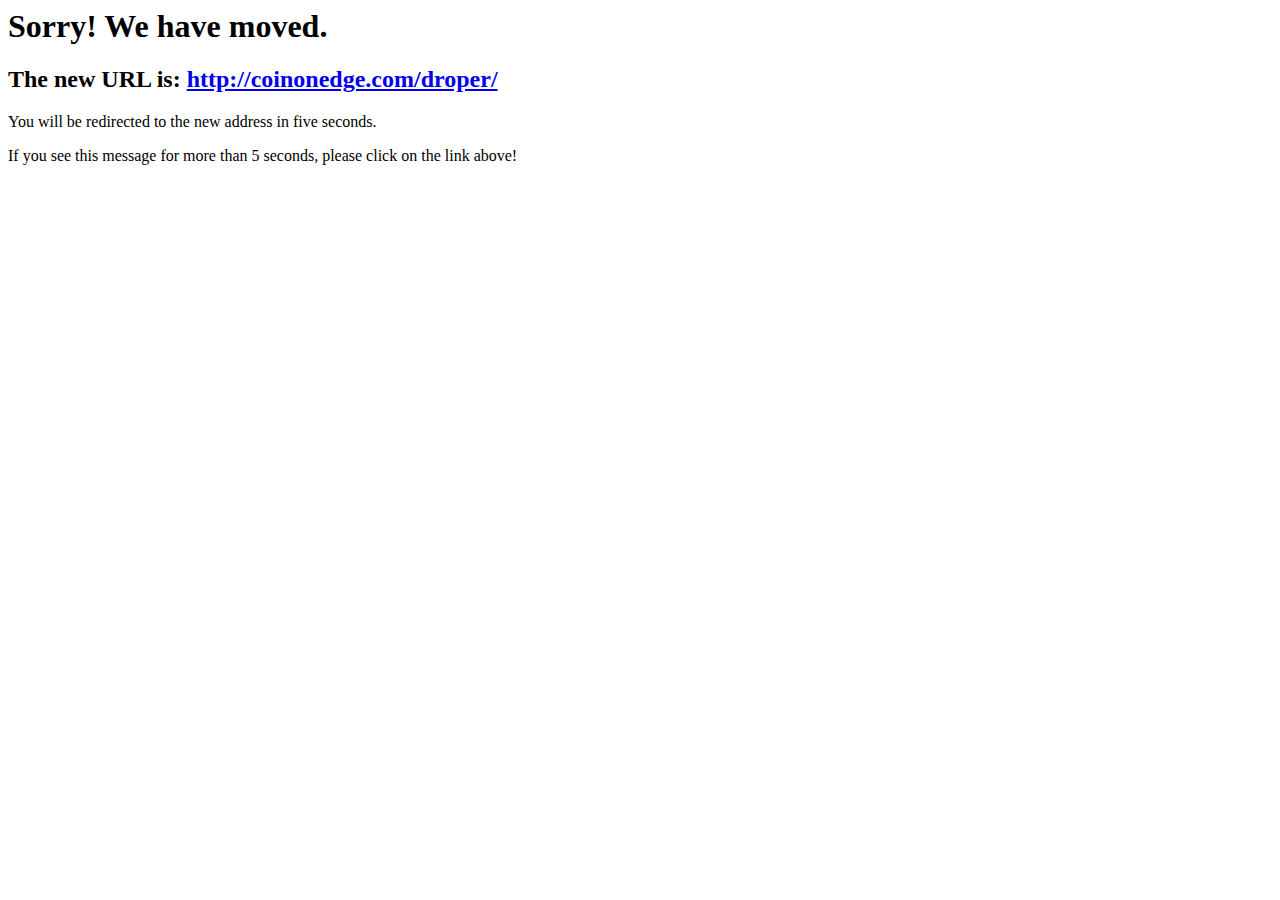
<file: index.html>
<html>
<head>
<meta http-equiv="Refresh" content="5;url=http://coinonedge.com/droper/" />
</head>

<body>
<h1>Sorry! We have moved.</h1>
<h2>The new URL is: <a href="http://coinonedge.com/droper/">http://coinonedge.com/droper/</a></h2>
<p>You will be redirected to the new address in five seconds.</p>
<p>If you see this message for more than 5 seconds, please click on the link above!</p>
</body>
</html>
</file>
